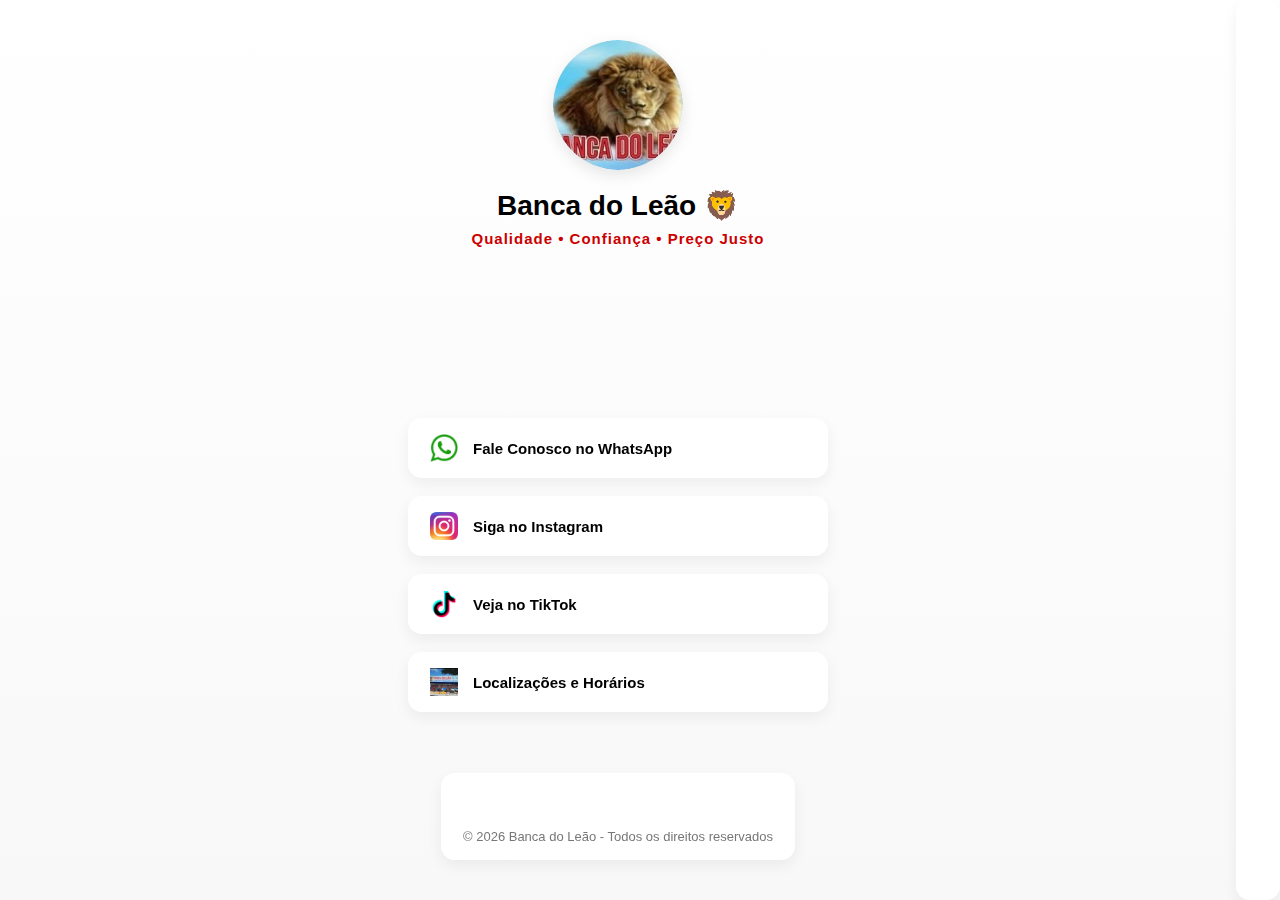
<file: index.html>
<!DOCTYPE html>
<html lang="pt-br">
<head>
    <meta charset="UTF-8">
    <meta name="viewport" content="width=device-width, initial-scale=1.0">
    <title>Banca do Leão | Oficial</title>
    <link rel="stylesheet" href="style.css">
    <link rel="icon" href="logotipo.jpg">
</head>
<body>

<main class="container">

    <header class="profile">
        <img src="logotipo.jpg" alt="Logo Banca do Leão" class="logo">
        <h1>Banca do Leão 🦁</h1>
        <p class="slogan">Qualidade • Confiança • Preço Justo</p>
    </header>
     <body> <!-- Inicio do corpo da página -->

   <!-- Conteúdo da página -->

  <div vw class="enabled">
    <div vw-access-button class="active"></div>
    <div vw-plugin-wrapper>
      <div class="vw-plugin-top-wrapper"></div>
    </div>
  </div>
  <script src="https://vlibras.gov.br/app/vlibras-plugin.js"></script>
  <script>
    new window.VLibras.Widget('https://vlibras.gov.br/app');
  </script>
</body> <!-- Fim do corpo da página -->

    <section class="links">

        <a href="https://wa.me/5584986082887" target="_blank" class="card">
            <img src="ZAP.png" alt="WhatsApp">
            <span>Fale Conosco no WhatsApp</span>
        </a>

        <a href="https://www.instagram.com/banca.do.leao/" target="_blank" class="card">
            <img src="Instagram_icon.png" alt="Instagram">
            <span>Siga no Instagram</span>
        </a>

        <a href="https://www.tiktok.com/@banca.do.leao?lang=pt-BR" target="_blank" class="card">
            <img src="TikTok.png" alt="TikTok">
            <span>Veja no TikTok</span>
        </a>

        <a href="local.html" class="card">
            <img src="local.png" alt="Localização">
            <span>Localizações e Horários</span>
     
    </section>
   

    <footer>
        <p>© 2026 Banca do Leão - Todos os direitos reservados</p>
    </footer>

</main>

</body>
</html>
</file>
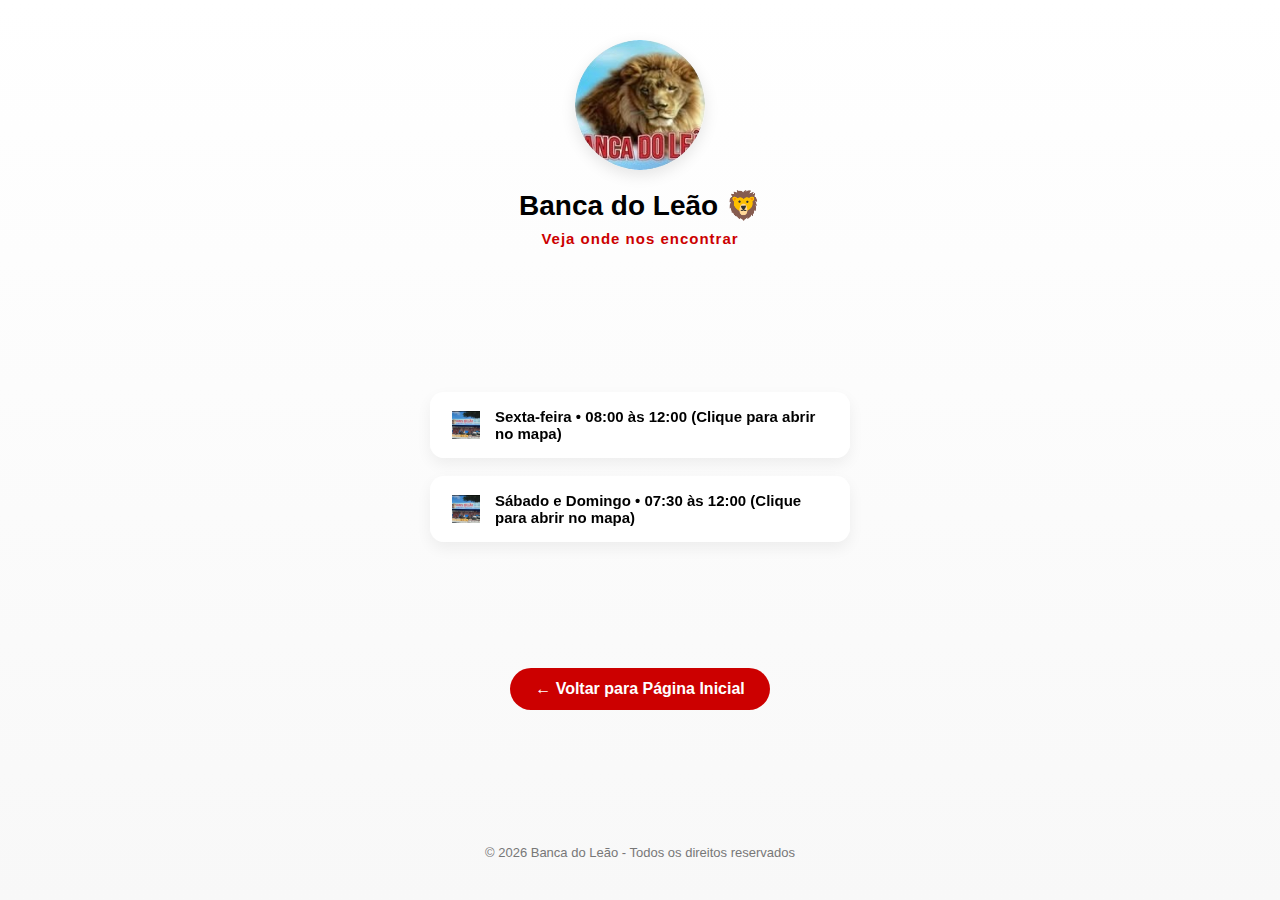
<file: local.html>
<!DOCTYPE html>
<html lang="pt-br">
<head>
    <meta charset="UTF-8">
    <meta name="viewport" content="width=device-width, initial-scale=1.0">
    <title>Localizações | Banca do Leão</title>
    <link rel="stylesheet" href="style.css">
    <link rel="icon" href="logotipo.jpg">
</head>
<body>

<main class="container">

    <header class="profile">
        <img src="logotipo.jpg" alt="Logo Banca do Leão" class="logo">
        <h1>Banca do Leão 🦁</h1>
        <p class="slogan">Veja onde nos encontrar</p>
    </header>

    <section class="links">

        <a href="https://www.google.com.br/maps/place/R.+do+Eucalipto,+04+-+Nossa+Sra.+da+Apresenta%C3%A7%C3%A3o,+Natal+-+RN,+59115-670/@-5.7512025,-35.2782255,17z/data=!3m1!4b1!4m6!3m5!1s0x7b3abbeb1f2c5f1:0x45cae118860d445d!8m2!3d-5.7512078!4d-35.2756506!16s%2Fg%2F11f0xvx3pm?entry=ttu&g_ep=EgoyMDI2MDIyMy4wIKXMDSoASAFQAw%3D%3D"
           target="_blank" class="card">
            <img src="local.png" alt="Mapa">
            <span>Sexta-feira • 08:00 às 12:00 (Clique para abrir no mapa)</span>
        </a>

        <a href="https://www.google.com.br/maps/place/Banca+do+Le%C3%A3o/@-5.7542174,-35.2751575,17z/data=!3m1!4b1!4m6!3m5!1s0x7b3aba2110ec5a9:0x10c75de95a82e678!8m2!3d-5.7542227!4d-35.2725826!16s%2Fg%2F11v3m4dbw_?entry=ttu&g_ep=EgoyMDI2MDIyMy4wIKXMDSoASAFQAw%3D%3D"
           target="_blank" class="card">
            <img src="local.png" alt="Mapa">
            <span>Sábado e Domingo • 07:30 às 12:00 (Clique para abrir no mapa)</span>
        </a>

    </section>

    <!-- BOTÃO VOLTAR -->
    <a href="index.html" class="btn-voltar">
        ← Voltar para Página Inicial
    </a>

    <footer>
        <p>© 2026 Banca do Leão - Todos os direitos reservados</p>
    </footer>

</main>

</body>
</html>
</file>
<file: style.css>
* {
    margin: 0;
    padding: 0;
    box-sizing: border-box;
    font-family: 'Segoe UI', Arial, sans-serif;
}


body {
    background: linear-gradient(180deg, #ffffff 0%, #f8f8f8 100%);
    min-height: 100vh;
    display: flex;
}


.container {
    flex: 1;
    display: flex;
    flex-direction: column;
    justify-content: space-between;
    align-items: center;
    padding: 40px 20px;
}


.profile {
    text-align: center;
    animation: fadeDown 0.8s ease;
}

.logo {
    width: 130px;
    border-radius: 50%;
    margin-bottom: 15px;
    box-shadow: 0 5px 15px rgba(0,0,0,0.1);
}

.profile h1 {
    font-size: 28px;
    color: #000;
    margin-bottom: 8px;
}

.slogan {
    color: #cc0000;
    font-weight: 600;
    font-size: 15px;
    letter-spacing: 1px;
}


.links {
    width: 100%;
    max-width: 420px;
    margin-top: 50px;
    display: flex;
    flex-direction: column;
    gap: 18px;
}


.card {
    display: flex;
    align-items: center;
    gap: 15px;
    text-decoration: none;
    background: rgba(255, 255, 255, 0.9);
    padding: 16px 22px;
    border-radius: 14px;
    transition: all 0.3s ease;
    box-shadow: 0 6px 15px rgba(0, 0, 0, 0.06);
    backdrop-filter: blur(5px);
}

.card img {
    width: 28px;
    transition: 0.3s;
}

.card span {
    color: #000;
    font-weight: 600;
    font-size: 15px;
    transition: 0.3s;
}


.card:hover {
    background-color: #cc0000;
    transform: translateY(-5px) scale(1.02);
    box-shadow: 0 10px 25px rgba(204, 0, 0, 0.3);
}

.card:hover span {
    color: #fff;
}

.card:hover img {
    filter: brightness(0) invert(1);
}

footer {
    margin-top: 40px;
    text-align: center;
    font-size: 13px;
    color: #777;
}


@keyframes fadeDown {
    from {
        opacity: 0;
        transform: translateY(-20px);
    }
    to {
        opacity: 1;
        transform: translateY(0);
    }
}


@media (max-width: 480px) {
    .profile h1 {
        font-size: 22px;
    }

    .card span {
        font-size: 14px;
    }
}

/* ===== CARDÁPIO ===== */

.menu {
    width: 100%;
    max-width: 420px;
    margin-top: 40px;
    display: flex;
    flex-direction: column;
    gap: 20px;
}

.menu-card {
    display: flex;
    gap: 15px;
    align-items: center;
    background: #ffffff;
    padding: 15px;
    border-radius: 14px;
    box-shadow: 0 6px 15px rgba(0, 0, 0, 0.06);
    transition: 0.3s ease;
}

.menu-card img {
    width: 70px;
    height: 70px;
    object-fit: cover;
    border-radius: 12px;
}

.menu-card h3 {
    font-size: 16px;
    margin-bottom: 5px;
    color: #000;
}

.menu-card p {
    font-size: 13px;
    color: #666;
}

.menu-card:hover {
    transform: translateY(-5px);
    box-shadow: 0 10px 25px rgba(204, 0, 0, 0.2);
}

/* Botão Voltar */

.btn-voltar {
    margin-top: 30px;
    text-decoration: none;
    background-color: #cc0000;
    color: #fff;
    padding: 12px 25px;
    border-radius: 25px;
    font-weight: 600;
    transition: 0.3s ease;
}

.btn-voltar:hover {
    background-color: #990000;
    transform: scale(1.05);
}
</file>
